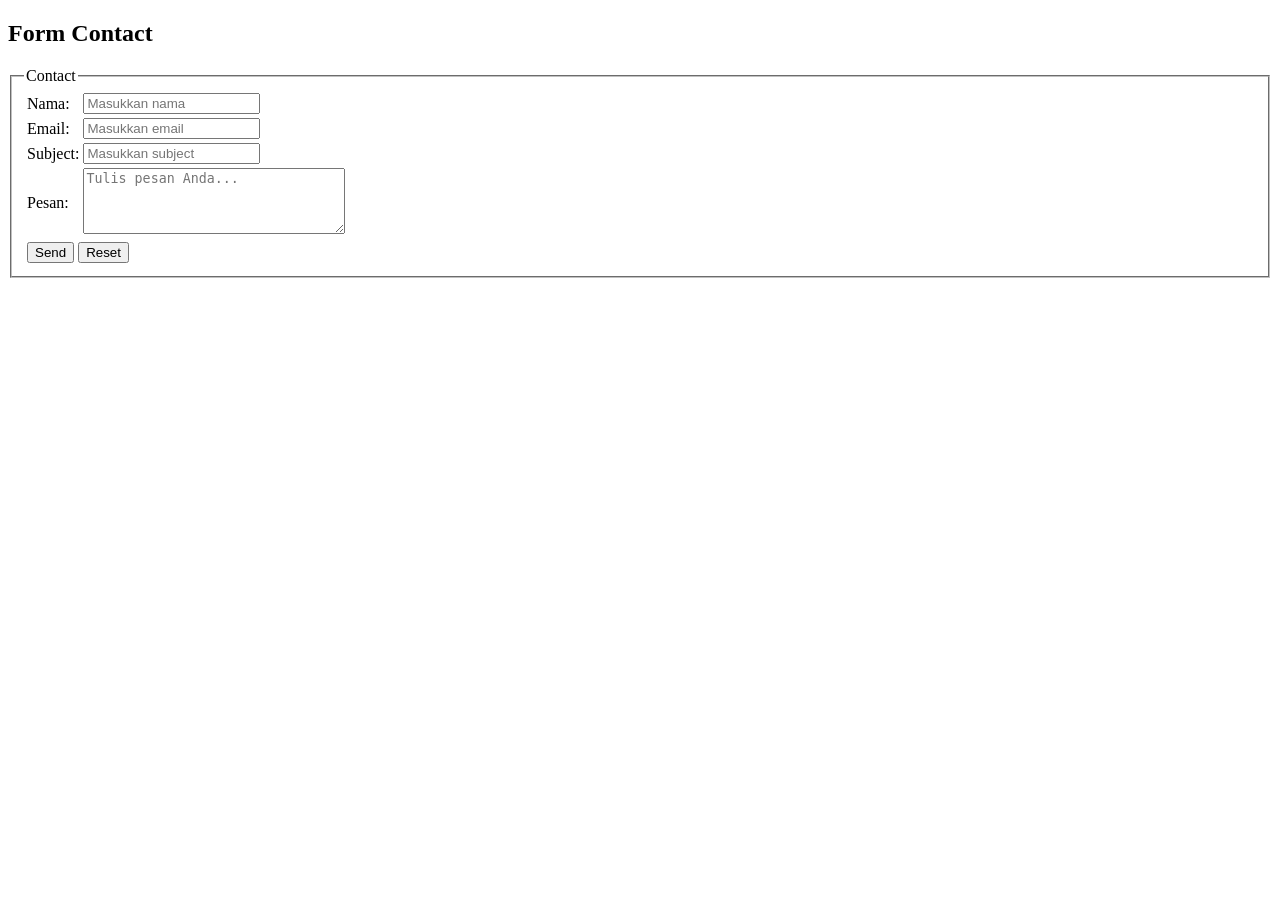
<file: contact.html>
<!DOCTYPE html>
<html>
<head>
    <title>Form Contact</title>
</head>
<body>

    <h2>Form Contact</h2>

    <form>
        <fieldset>
            <legend>Contact</legend>
            <table>
                <tr>
                    <td>Nama:</td>
                    <td><input type="text" name="nama" placeholder="Masukkan nama"></td>
                </tr>
                <tr>
                    <td>Email:</td>
                    <td><input type="email" name="email" placeholder="Masukkan email"></td>
                </tr>
                <tr>
                    <td>Subject:</td>
                    <td><input type="text" name="subject" placeholder="Masukkan subject"></td>
                </tr>
                <tr>
                    <td>Pesan:</td>
                    <td><textarea name="pesan" rows="4" cols="30" placeholder="Tulis pesan Anda..."></textarea></td>
                </tr>
                <tr>
                    <td colspan="2">
                        <input type="submit" value="Send">
                        <input type="reset" value="Reset">
                    </td>
                </tr>
            </table>
        </fieldset>
    </form>

</body>
</html>
</file>
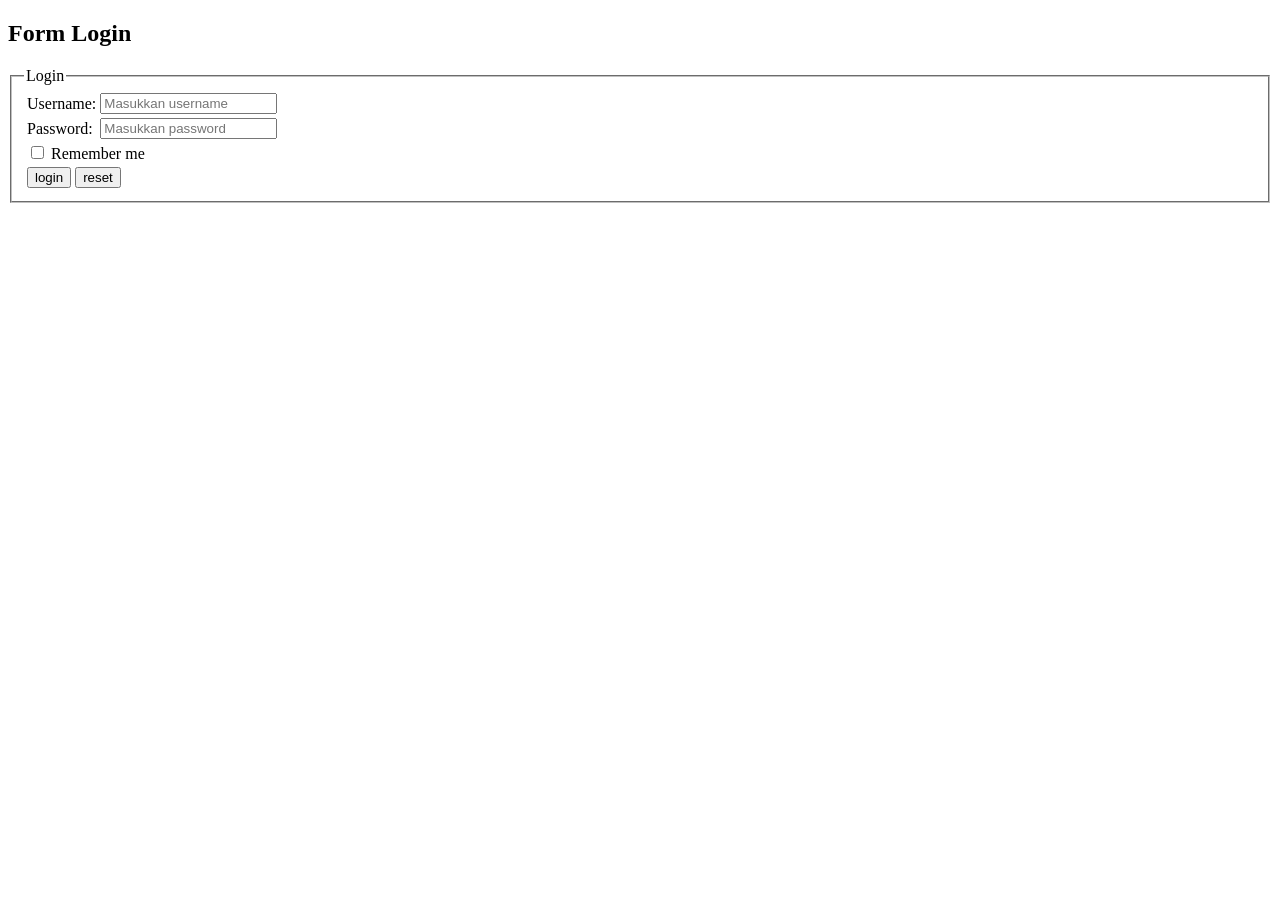
<file: login.html>
<!DOCTYPE html>
<html>
<head>
    <title>Form Login</title>
</head>
<body>

    <h2>Form Login</h2>

    <form>
        <fieldset>
            <legend>Login</legend>
            <table>
                <tr>
                    <td>Username:</td>
                    <td><input type="text" name="username" placeholder="Masukkan username"></td>
                </tr>
                <tr>
                    <td>Password:</td>
                    <td><input type="password" name="password" placeholder="Masukkan password"></td>
                </tr>
                <tr>
                    <td colspan="2">
                        <input type="checkbox" name="remember"> Remember me
                    </td>
                </tr>
                <tr>
                    <td colspan="2">
                        <button type="submit">login</button>
                        <button type="reset" formaction="../TUGAS 5/tabel.html">reset</button>
                    </td>
                </tr>
            </table>
        </fieldset>
    </form>

</body>
</html>
</file>
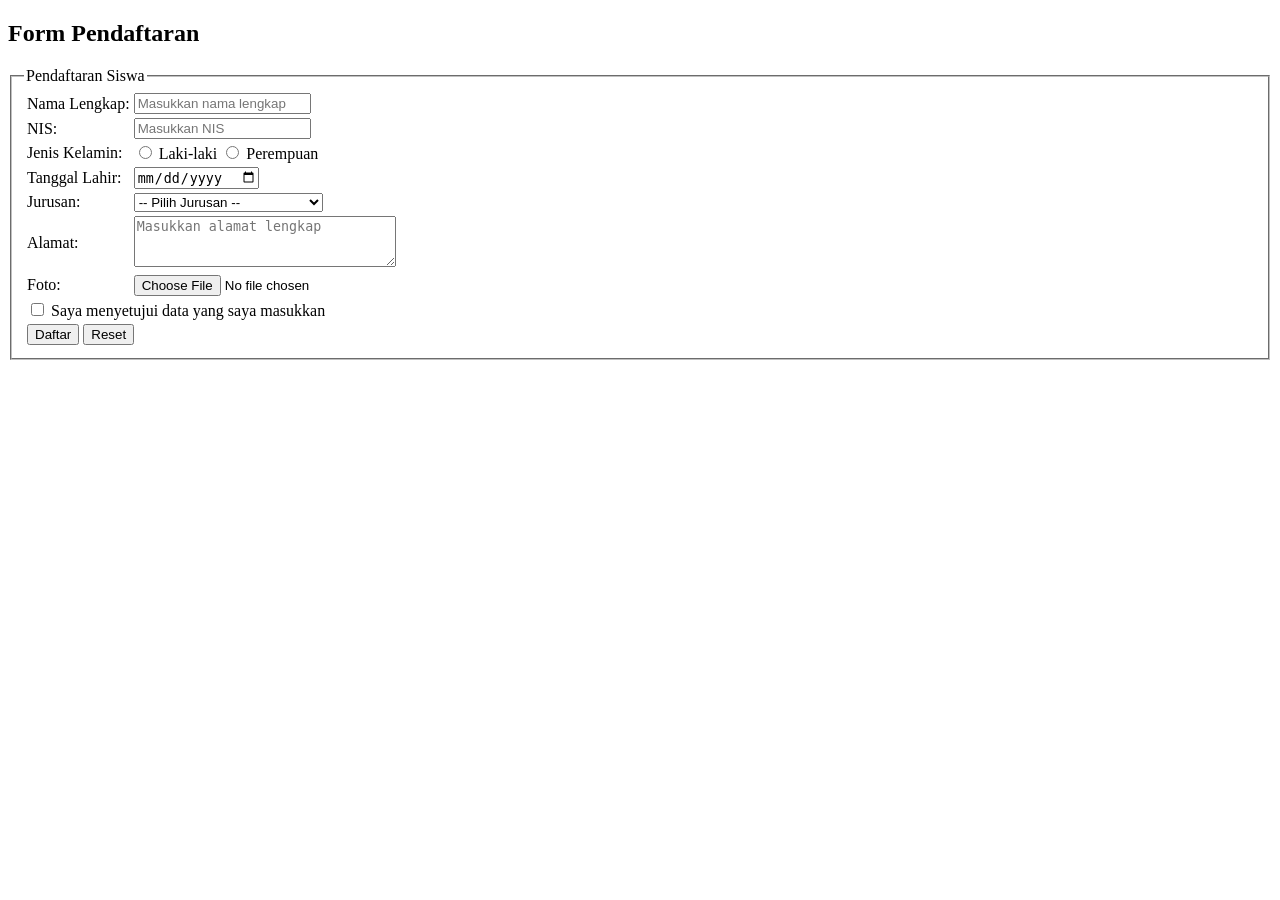
<file: pendaftaran.html>
<!DOCTYPE html>
<html>
<head>
    <title>Form Pendaftaran</title>
</head>
<body>

    <h2>Form Pendaftaran</h2>

    <form>
        <fieldset>
            <legend>Pendaftaran Siswa</legend>
            <table>
                <tr>
                    <td>Nama Lengkap:</td>
                    <td><input type="text" name="nama" placeholder="Masukkan nama lengkap"></td>
                </tr>
                <tr>
                    <td>NIS:</td>
                    <td><input type="text" name="nis" placeholder="Masukkan NIS"></td>
                </tr>
                <tr>
                    <td>Jenis Kelamin:</td>
                    <td>
                        <input type="radio" name="jk" value="Laki-laki"> Laki-laki
                        <input type="radio" name="jk" value="Perempuan"> Perempuan
                    </td>
                </tr>
                <tr>
                    <td>Tanggal Lahir:</td>
                    <td><input type="date" name="tgl_lahir"></td>
                </tr>
                <tr>
                    <td>Jurusan:</td>
                    <td>
                        <select name="jurusan">
                            <option value="">-- Pilih Jurusan --</option>
                            <option value="RPL">Rekayasa Perangkat Lunak</option>
                            <option value="TKJ">Teknik Komputer & Jaringan</option>
                        </select>
                    </td>
                </tr>
                <tr>
                    <td>Alamat:</td>
                    <td><textarea name="alamat" rows="3" cols="30" placeholder="Masukkan alamat lengkap"></textarea></td>
                </tr>
                <tr>
                    <td>Foto:</td>
                    <td><input type="file" name="foto"></td>
                </tr>
                <tr>
                    <td colspan="2">
                        <input type="checkbox" name="persetujuan"> Saya menyetujui data yang saya masukkan
                    </td>
                </tr>
                <tr>
                    <td colspan="2">
                        <input type="submit" value="Daftar">
                        <input type="reset" value="Reset">
                    </td>
                </tr>
            </table>
        </fieldset>
    </form>

</body>
</html>
</file>
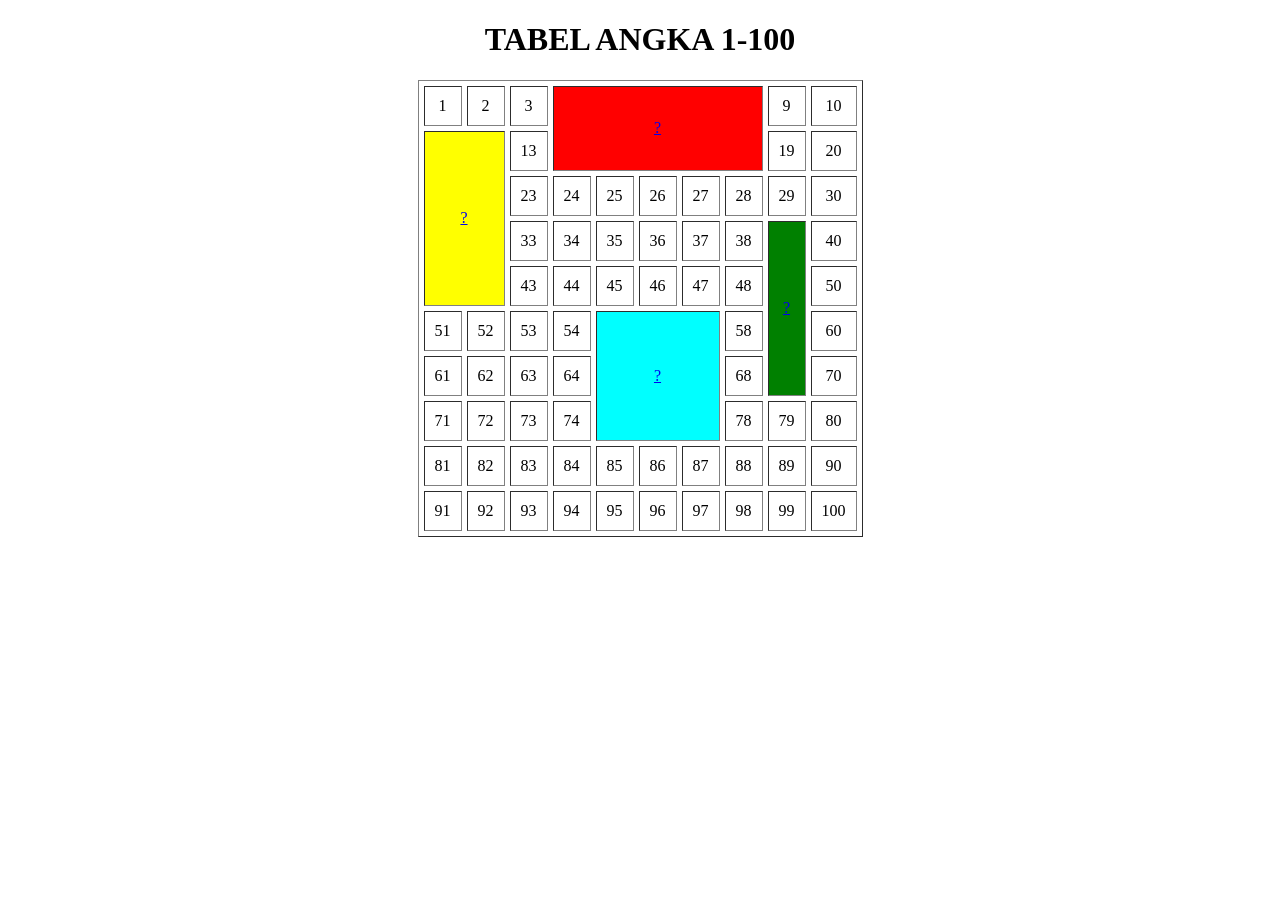
<file: tabel.html>
<!DOCTYPE html>
<html lang="en">
<head>
    <meta charset="UTF-8">
    <meta name="viewport" content="width=device-width, initial-scale=1.0">
    <title>Tabel Angka 1-100</title>
</head>
<body>
        <caption>
            <h1 style="text-align: center;">TABEL ANGKA 1-100</h1>
        </caption>
        <table border="1" width="5" cellpadding="10" cellspacing="5" align="center" style="text-align: center;">
            <tr>
                <td>1</td>
                <td>2</td>
                <td>3</td>
                <td rowspan="2" colspan="5" style="background-color: red;"><a href="login.html">?</a></td>
                <td>9</td>
                <td>10</td>
            </tr>
            <tr>
                <td rowspan="4" colspan="2" style="background-color: yellow;"><a href="contact.html">?</a></td>
                <td>13</td>
                <td>19</td>
                <td>20</td>
            </tr>
            <tr>
                <td>23</td>
                <td>24</td>
                <td>25</td>
                <td>26</td>
                <td>27</td>
                <td>28</td>
                <td>29</td>
                <td>30</td>
            </tr>
            <tr>
                <td>33</td>
                <td>34</td>
                <td>35</td>
                <td>36</td>
                <td>37</td>
                <td>38</td>
                <td rowspan="4" colspan="1" style="background-color: green;"><a href="url.html">?</a></td>
                <td>40</td>
            </tr>
            <tr>
                <td>43</td>
                <td>44</td>
                <td>45</td>
                <td>46</td>
                <td>47</td>
                <td>48</td>
                <td>50</td>
            </tr>
            <tr>
                <td>51</td>
                <td>52</td>
                <td>53</td>
                <td>54</td>
                <td rowspan="3" colspan="3" style="background-color: aqua;"><a href="pendaftaran.html">?</a></td>
                <td>58</td>
                <td>60</td>
            </tr>
            <tr>
                <td>61</td>
                <td>62</td>
                <td>63</td>
                <td>64</td>
                <td>68</td>
                <td>70</td>
            </tr>
            <tr>
                <td>71</td>
                <td>72</td>
                <td>73</td>
                <td>74</td>
                <td>78</td>
                <td>79</td>
                <td>80</td>
            </tr>
            <tr>
                <td>81</td>
                <td>82</td>
                <td>83</td>
                <td>84</td>
                <td>85</td>
                <td>86</td>
                <td>87</td>
                <td>88</td>
                <td>89</td>
                <td>90</td>
            </tr>
            <tr>
                <td>91</td>
                <td>92</td>
                <td>93</td>
                <td>94</td>
                <td>95</td>
                <td>96</td>
                <td>97</td>
                <td>98</td>
                <td>99</td>
                <td>100</td>
            </tr>
        </table>
    </table>
</body>
</html>
</file>
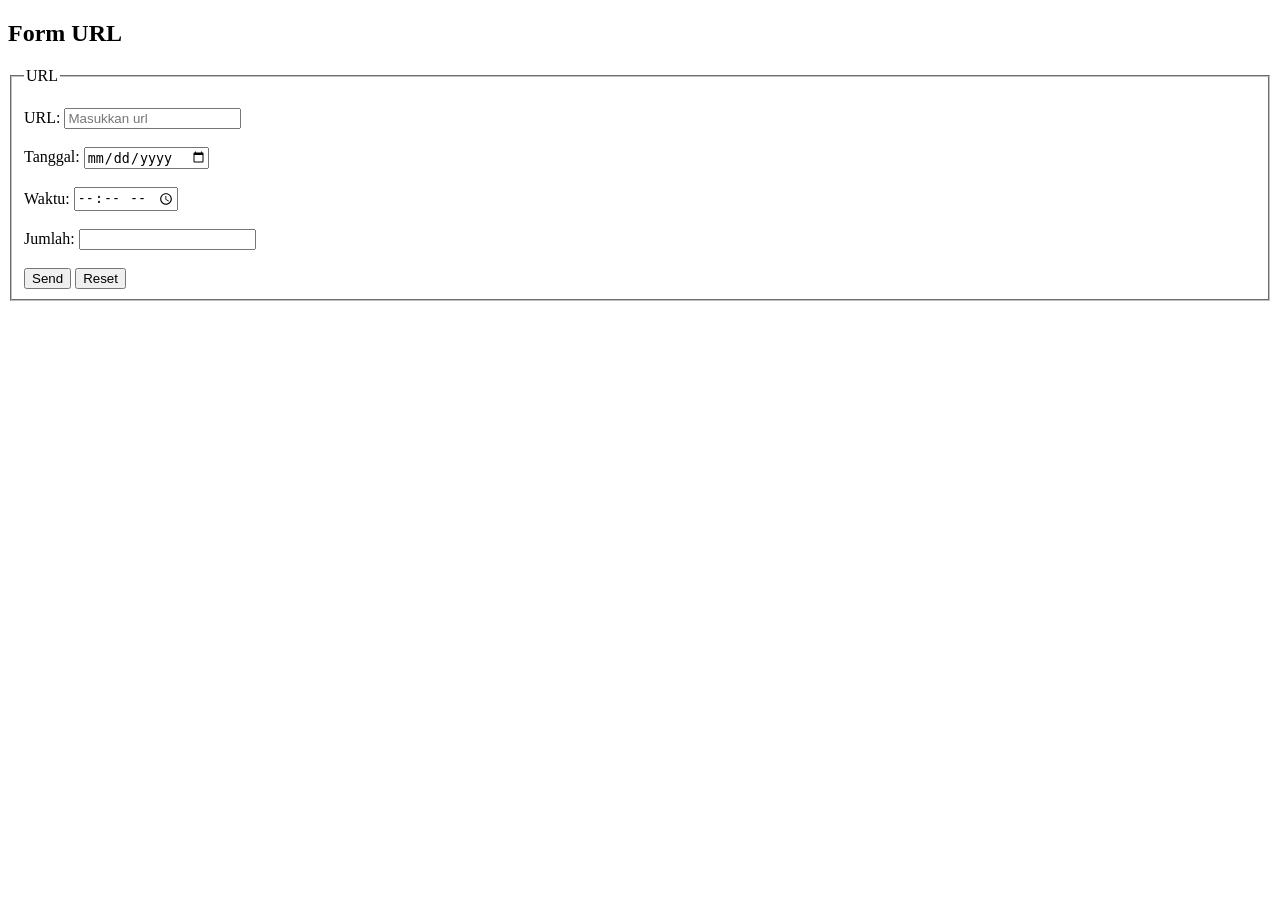
<file: url.html>
<!DOCTYPE html>
<html lang="en">
<head>
    <meta charset="UTF-8">
    <meta name="viewport" content="width=device-width, initial-scale=1.0">
    <title>Form URL</title>
</head>
<body>
    <H2>Form URL</H2>

    <form>
        <fieldset>
            <legend>URL</legend><br>
            <label>URL:</label>
            <input type="url" name="url" placeholder="Masukkan url"><br><br>

            <label>Tanggal:</label>
            <input type="date" name="tanggal"><br><br>

            <label>Waktu:</label>
            <input type="time" name="waktu"><br><br>

            <label>Jumlah:</label>
            <input type="number"><br><br>
            <input type="submit" value="Send">
            <input type="reset" value="Reset">
        </fieldset>
    </form>
    
</body>
</html>
</file>
